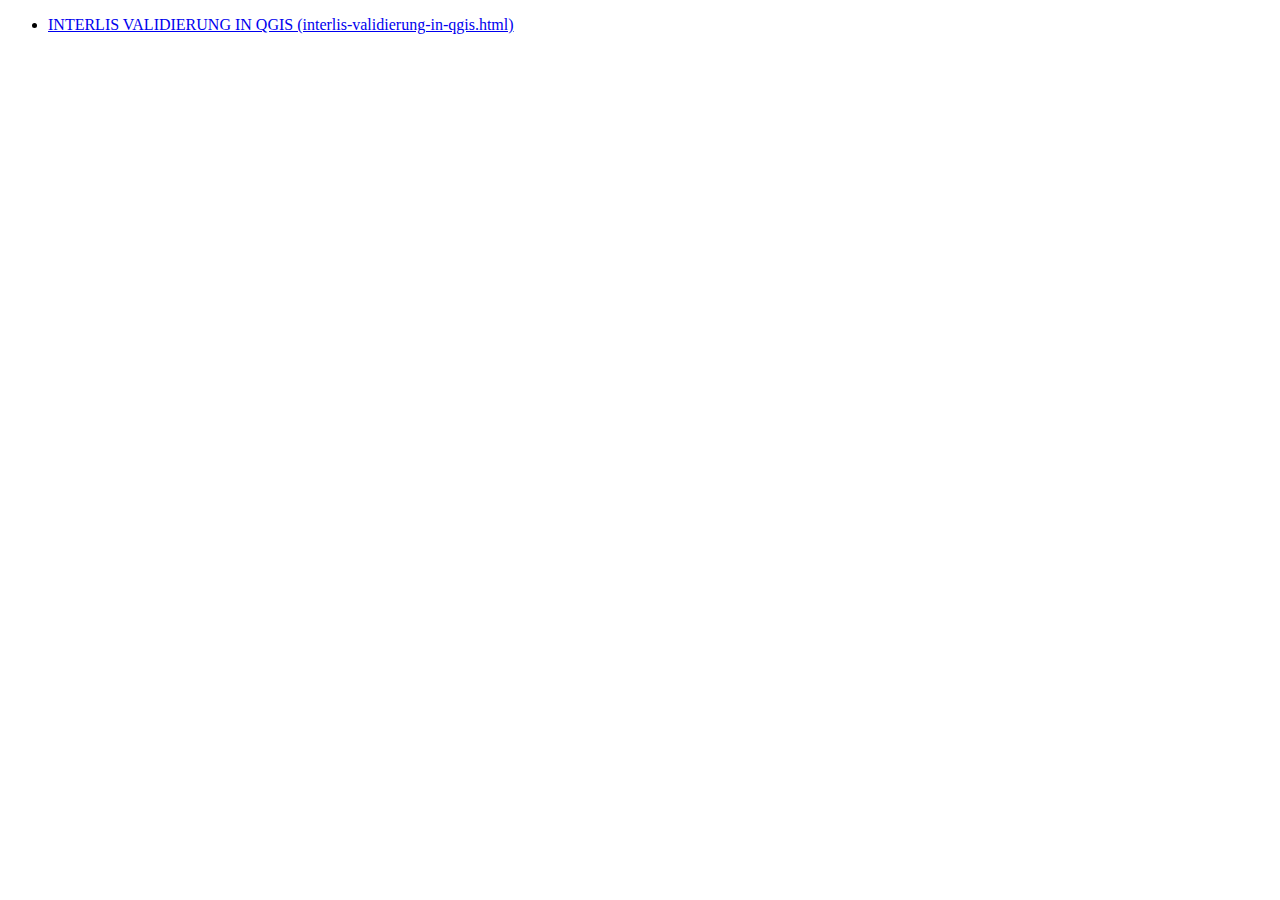
<file: index.html>
<!DOCTYPE html>
<html lang="en">
  <head>
    <meta charset="utf-8" />
    <title>reveal-md</title>
    <link rel="stylesheet" href="./dist/theme/black.css" id="theme" />
  </head>

  <body>
    <ul>
      <li>
        <a href="interlis-validierung-in-qgis.html" title="INTERLIS VALIDIERUNG IN QGIS">
          INTERLIS VALIDIERUNG IN QGIS (interlis-validierung-in-qgis.html)
        </a>
      </li>
    </ul>
  </body>
</html>
</file>
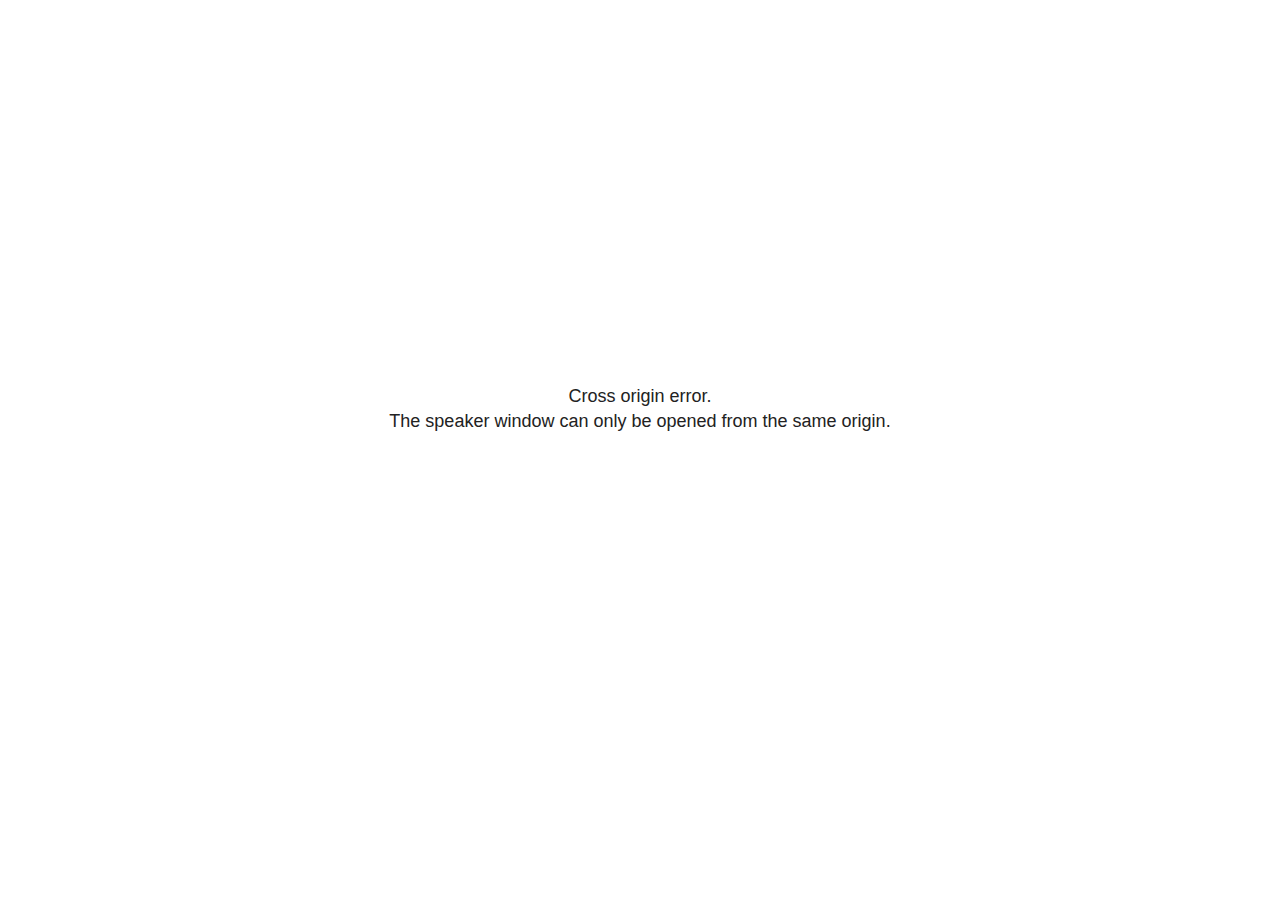
<file: plugin/notes/speaker-view.html>
<!--
	NOTE: You need to build the notes plugin after making changes to this file.
-->
<html lang="en">
	<head>
		<meta charset="utf-8">

		<title>reveal.js - Speaker View</title>

		<style>
			body {
				font-family: Helvetica;
				font-size: 18px;
			}

			#current-slide,
			#upcoming-slide,
			#speaker-controls {
				padding: 6px;
				box-sizing: border-box;
				-moz-box-sizing: border-box;
			}

			#current-slide iframe,
			#upcoming-slide iframe {
				width: 100%;
				height: 100%;
				border: 1px solid #ddd;
			}

			#current-slide .label,
			#upcoming-slide .label {
				position: absolute;
				top: 10px;
				left: 10px;
				z-index: 2;
			}

			#connection-status {
				position: absolute;
				top: 0;
				left: 0;
				width: 100%;
				height: 100%;
				z-index: 20;
				padding: 30% 20% 20% 20%;
				font-size: 18px;
				color: #222;
				background: #fff;
				text-align: center;
				box-sizing: border-box;
				line-height: 1.4;
			}

			.overlay-element {
				height: 34px;
				line-height: 34px;
				padding: 0 10px;
				text-shadow: none;
				background: rgba( 220, 220, 220, 0.8 );
				color: #222;
				font-size: 14px;
			}

			.overlay-element.interactive:hover {
				background: rgba( 220, 220, 220, 1 );
			}

			#current-slide {
				position: absolute;
				width: 60%;
				height: 100%;
				top: 0;
				left: 0;
				padding-right: 0;
			}

			#upcoming-slide {
				position: absolute;
				width: 40%;
				height: 40%;
				right: 0;
				top: 0;
			}

			/* Speaker controls */
			#speaker-controls {
				position: absolute;
				top: 40%;
				right: 0;
				width: 40%;
				height: 60%;
				overflow: auto;
				font-size: 18px;
			}

				.speaker-controls-time.hidden,
				.speaker-controls-notes.hidden {
					display: none;
				}

				.speaker-controls-time .label,
				.speaker-controls-pace .label,
				.speaker-controls-notes .label {
					text-transform: uppercase;
					font-weight: normal;
					font-size: 0.66em;
					color: #666;
					margin: 0;
				}

				.speaker-controls-time, .speaker-controls-pace {
					border-bottom: 1px solid rgba( 200, 200, 200, 0.5 );
					margin-bottom: 10px;
					padding: 10px 16px;
					padding-bottom: 20px;
					cursor: pointer;
				}

				.speaker-controls-time .reset-button {
					opacity: 0;
					float: right;
					color: #666;
					text-decoration: none;
				}
				.speaker-controls-time:hover .reset-button {
					opacity: 1;
				}

				.speaker-controls-time .timer,
				.speaker-controls-time .clock {
					width: 50%;
				}

				.speaker-controls-time .timer,
				.speaker-controls-time .clock,
				.speaker-controls-time .pacing .hours-value,
				.speaker-controls-time .pacing .minutes-value,
				.speaker-controls-time .pacing .seconds-value {
					font-size: 1.9em;
				}

				.speaker-controls-time .timer {
					float: left;
				}

				.speaker-controls-time .clock {
					float: right;
					text-align: right;
				}

				.speaker-controls-time span.mute {
					opacity: 0.3;
				}

				.speaker-controls-time .pacing-title {
					margin-top: 5px;
				}

				.speaker-controls-time .pacing.ahead {
					color: blue;
				}

				.speaker-controls-time .pacing.on-track {
					color: green;
				}

				.speaker-controls-time .pacing.behind {
					color: red;
				}

				.speaker-controls-notes {
					padding: 10px 16px;
				}

				.speaker-controls-notes .value {
					margin-top: 5px;
					line-height: 1.4;
					font-size: 1.2em;
				}

			/* Layout selector */
			#speaker-layout {
				position: absolute;
				top: 10px;
				right: 10px;
				color: #222;
				z-index: 10;
			}
				#speaker-layout select {
					position: absolute;
					width: 100%;
					height: 100%;
					top: 0;
					left: 0;
					border: 0;
					box-shadow: 0;
					cursor: pointer;
					opacity: 0;

					font-size: 1em;
					background-color: transparent;

					-moz-appearance: none;
					-webkit-appearance: none;
					-webkit-tap-highlight-color: rgba(0, 0, 0, 0);
				}

				#speaker-layout select:focus {
					outline: none;
					box-shadow: none;
				}

			.clear {
				clear: both;
			}

			/* Speaker layout: Wide */
			body[data-speaker-layout="wide"] #current-slide,
			body[data-speaker-layout="wide"] #upcoming-slide {
				width: 50%;
				height: 45%;
				padding: 6px;
			}

			body[data-speaker-layout="wide"] #current-slide {
				top: 0;
				left: 0;
			}

			body[data-speaker-layout="wide"] #upcoming-slide {
				top: 0;
				left: 50%;
			}

			body[data-speaker-layout="wide"] #speaker-controls {
				top: 45%;
				left: 0;
				width: 100%;
				height: 50%;
				font-size: 1.25em;
			}

			/* Speaker layout: Tall */
			body[data-speaker-layout="tall"] #current-slide,
			body[data-speaker-layout="tall"] #upcoming-slide {
				width: 45%;
				height: 50%;
				padding: 6px;
			}

			body[data-speaker-layout="tall"] #current-slide {
				top: 0;
				left: 0;
			}

			body[data-speaker-layout="tall"] #upcoming-slide {
				top: 50%;
				left: 0;
			}

			body[data-speaker-layout="tall"] #speaker-controls {
				padding-top: 40px;
				top: 0;
				left: 45%;
				width: 55%;
				height: 100%;
				font-size: 1.25em;
			}

			/* Speaker layout: Notes only */
			body[data-speaker-layout="notes-only"] #current-slide,
			body[data-speaker-layout="notes-only"] #upcoming-slide {
				display: none;
			}

			body[data-speaker-layout="notes-only"] #speaker-controls {
				padding-top: 40px;
				top: 0;
				left: 0;
				width: 100%;
				height: 100%;
				font-size: 1.25em;
			}

			@media screen and (max-width: 1080px) {
				body[data-speaker-layout="default"] #speaker-controls {
					font-size: 16px;
				}
			}

			@media screen and (max-width: 900px) {
				body[data-speaker-layout="default"] #speaker-controls {
					font-size: 14px;
				}
			}

			@media screen and (max-width: 800px) {
				body[data-speaker-layout="default"] #speaker-controls {
					font-size: 12px;
				}
			}

		</style>
	</head>

	<body>

		<div id="connection-status">Loading speaker view...</div>

		<div id="current-slide"></div>
		<div id="upcoming-slide"><span class="overlay-element label">Upcoming</span></div>
		<div id="speaker-controls">
			<div class="speaker-controls-time">
				<h4 class="label">Time <span class="reset-button">Click to Reset</span></h4>
				<div class="clock">
					<span class="clock-value">0:00 AM</span>
				</div>
				<div class="timer">
					<span class="hours-value">00</span><span class="minutes-value">:00</span><span class="seconds-value">:00</span>
				</div>
				<div class="clear"></div>

				<h4 class="label pacing-title" style="display: none">Pacing – Time to finish current slide</h4>
				<div class="pacing" style="display: none">
					<span class="hours-value">00</span><span class="minutes-value">:00</span><span class="seconds-value">:00</span>
				</div>
			</div>

			<div class="speaker-controls-notes hidden">
				<h4 class="label">Notes</h4>
				<div class="value"></div>
			</div>
		</div>
		<div id="speaker-layout" class="overlay-element interactive">
			<span class="speaker-layout-label"></span>
			<select class="speaker-layout-dropdown"></select>
		</div>

		<script>

			(function() {

				var notes,
					notesValue,
					currentState,
					currentSlide,
					upcomingSlide,
					layoutLabel,
					layoutDropdown,
					pendingCalls = {},
					lastRevealApiCallId = 0,
					connected = false

				var connectionStatus = document.querySelector( '#connection-status' );

				var SPEAKER_LAYOUTS = {
					'default': 'Default',
					'wide': 'Wide',
					'tall': 'Tall',
					'notes-only': 'Notes only'
				};

				setupLayout();

				let openerOrigin;

				try {
					openerOrigin = window.opener.location.origin;
				}
				catch ( error ) { console.warn( error ) }

				// In order to prevent XSS, the speaker view will only run if its
				// opener has the same origin as itself
				if( window.location.origin !== openerOrigin ) {
					connectionStatus.innerHTML = 'Cross origin error.<br>The speaker window can only be opened from the same origin.';
					return;
				}

				var connectionTimeout = setTimeout( function() {
					connectionStatus.innerHTML = 'Error connecting to main window.<br>Please try closing and reopening the speaker view.';
				}, 5000 );

				window.addEventListener( 'message', function( event ) {

					clearTimeout( connectionTimeout );
					connectionStatus.style.display = 'none';

					var data = JSON.parse( event.data );

					// The overview mode is only useful to the reveal.js instance
					// where navigation occurs so we don't sync it
					if( data.state ) delete data.state.overview;

					// Messages sent by the notes plugin inside of the main window
					if( data && data.namespace === 'reveal-notes' ) {
						if( data.type === 'connect' ) {
							handleConnectMessage( data );
						}
						else if( data.type === 'state' ) {
							handleStateMessage( data );
						}
						else if( data.type === 'return' ) {
							pendingCalls[data.callId](data.result);
							delete pendingCalls[data.callId];
						}
					}
					// Messages sent by the reveal.js inside of the current slide preview
					else if( data && data.namespace === 'reveal' ) {
						if( /ready/.test( data.eventName ) ) {
							// Send a message back to notify that the handshake is complete
							window.opener.postMessage( JSON.stringify({ namespace: 'reveal-notes', type: 'connected'} ), '*' );
						}
						else if( /slidechanged|fragmentshown|fragmenthidden|paused|resumed/.test( data.eventName ) && currentState !== JSON.stringify( data.state ) ) {

							dispatchStateToMainWindow( data.state );

						}
					}

				} );

				/**
				 * Updates the presentation in the main window to match the state
				 * of the presentation in the notes window.
				 */
				const dispatchStateToMainWindow = debounce(( state ) => {
					window.opener.postMessage( JSON.stringify({ method: 'setState', args: [ state ]} ), '*' );
				}, 500);

				/**
				 * Asynchronously calls the Reveal.js API of the main frame.
				 */
				function callRevealApi( methodName, methodArguments, callback ) {

					var callId = ++lastRevealApiCallId;
					pendingCalls[callId] = callback;
					window.opener.postMessage( JSON.stringify( {
						namespace: 'reveal-notes',
						type: 'call',
						callId: callId,
						methodName: methodName,
						arguments: methodArguments
					} ), '*' );

				}

				/**
				 * Called when the main window is trying to establish a
				 * connection.
				 */
				function handleConnectMessage( data ) {

					if( connected === false ) {
						connected = true;

						setupIframes( data );
						setupKeyboard();
						setupNotes();
						setupTimer();
						setupHeartbeat();
					}

				}

				/**
				 * Called when the main window sends an updated state.
				 */
				function handleStateMessage( data ) {

					// Store the most recently set state to avoid circular loops
					// applying the same state
					currentState = JSON.stringify( data.state );

					// No need for updating the notes in case of fragment changes
					if ( data.notes ) {
						notes.classList.remove( 'hidden' );
						notesValue.style.whiteSpace = data.whitespace;
						if( data.markdown ) {
							notesValue.innerHTML = marked( data.notes );
						}
						else {
							notesValue.innerHTML = data.notes;
						}
					}
					else {
						notes.classList.add( 'hidden' );
					}

					// Update the note slides
					currentSlide.contentWindow.postMessage( JSON.stringify({ method: 'setState', args: [ data.state ] }), '*' );
					upcomingSlide.contentWindow.postMessage( JSON.stringify({ method: 'setState', args: [ data.state ] }), '*' );
					upcomingSlide.contentWindow.postMessage( JSON.stringify({ method: 'next' }), '*' );

				}

				// Limit to max one state update per X ms
				handleStateMessage = debounce( handleStateMessage, 200 );

				/**
				 * Forward keyboard events to the current slide window.
				 * This enables keyboard events to work even if focus
				 * isn't set on the current slide iframe.
				 *
				 * Block F5 default handling, it reloads and disconnects
				 * the speaker notes window.
				 */
				function setupKeyboard() {

					document.addEventListener( 'keydown', function( event ) {
						if( event.keyCode === 116 || ( event.metaKey && event.keyCode === 82 ) ) {
							event.preventDefault();
							return false;
						}
						currentSlide.contentWindow.postMessage( JSON.stringify({ method: 'triggerKey', args: [ event.keyCode ] }), '*' );
					} );

				}

				/**
				 * Creates the preview iframes.
				 */
				function setupIframes( data ) {

					var params = [
						'receiver',
						'progress=false',
						'history=false',
						'transition=none',
						'autoSlide=0',
						'backgroundTransition=none'
					].join( '&' );

					var urlSeparator = /\?/.test(data.url) ? '&' : '?';
					var hash = '#/' + data.state.indexh + '/' + data.state.indexv;
					var currentURL = data.url + urlSeparator + params + '&postMessageEvents=true' + hash;
					var upcomingURL = data.url + urlSeparator + params + '&controls=false' + hash;

					currentSlide = document.createElement( 'iframe' );
					currentSlide.setAttribute( 'width', 1280 );
					currentSlide.setAttribute( 'height', 1024 );
					currentSlide.setAttribute( 'src', currentURL );
					document.querySelector( '#current-slide' ).appendChild( currentSlide );

					upcomingSlide = document.createElement( 'iframe' );
					upcomingSlide.setAttribute( 'width', 640 );
					upcomingSlide.setAttribute( 'height', 512 );
					upcomingSlide.setAttribute( 'src', upcomingURL );
					document.querySelector( '#upcoming-slide' ).appendChild( upcomingSlide );

				}

				/**
				 * Setup the notes UI.
				 */
				function setupNotes() {

					notes = document.querySelector( '.speaker-controls-notes' );
					notesValue = document.querySelector( '.speaker-controls-notes .value' );

				}

				/**
				 * We send out a heartbeat at all times to ensure we can
				 * reconnect with the main presentation window after reloads.
				 */
				function setupHeartbeat() {

					setInterval( () => {
						window.opener.postMessage( JSON.stringify({ namespace: 'reveal-notes', type: 'heartbeat'} ), '*' );
					}, 1000 );

				}

				function getTimings( callback ) {

					callRevealApi( 'getSlidesAttributes', [], function ( slideAttributes ) {
						callRevealApi( 'getConfig', [], function ( config ) {
							var totalTime = config.totalTime;
							var minTimePerSlide = config.minimumTimePerSlide || 0;
							var defaultTiming = config.defaultTiming;
							if ((defaultTiming == null) && (totalTime == null)) {
								callback(null);
								return;
							}
							// Setting totalTime overrides defaultTiming
							if (totalTime) {
								defaultTiming = 0;
							}
							var timings = [];
							for ( var i in slideAttributes ) {
								var slide = slideAttributes[ i ];
								var timing = defaultTiming;
								if( slide.hasOwnProperty( 'data-timing' )) {
									var t = slide[ 'data-timing' ];
									timing = parseInt(t);
									if( isNaN(timing) ) {
										console.warn("Could not parse timing '" + t + "' of slide " + i + "; using default of " + defaultTiming);
										timing = defaultTiming;
									}
								}
								timings.push(timing);
							}
							if ( totalTime ) {
								// After we've allocated time to individual slides, we summarize it and
								// subtract it from the total time
								var remainingTime = totalTime - timings.reduce( function(a, b) { return a + b; }, 0 );
								// The remaining time is divided by the number of slides that have 0 seconds
								// allocated at the moment, giving the average time-per-slide on the remaining slides
								var remainingSlides = (timings.filter( function(x) { return x == 0 }) ).length
								var timePerSlide = Math.round( remainingTime / remainingSlides, 0 )
								// And now we replace every zero-value timing with that average
								timings = timings.map( function(x) { return (x==0 ? timePerSlide : x) } );
							}
							var slidesUnderMinimum = timings.filter( function(x) { return (x < minTimePerSlide) } ).length
							if ( slidesUnderMinimum ) {
								message = "The pacing time for " + slidesUnderMinimum + " slide(s) is under the configured minimum of " + minTimePerSlide + " seconds. Check the data-timing attribute on individual slides, or consider increasing the totalTime or minimumTimePerSlide configuration options (or removing some slides).";
								alert(message);
							}
							callback( timings );
						} );
					} );

				}

				/**
				 * Return the number of seconds allocated for presenting
				 * all slides up to and including this one.
				 */
				function getTimeAllocated( timings, callback ) {

					callRevealApi( 'getSlidePastCount', [], function ( currentSlide ) {
						var allocated = 0;
						for (var i in timings.slice(0, currentSlide + 1)) {
							allocated += timings[i];
						}
						callback( allocated );
					} );

				}

				/**
				 * Create the timer and clock and start updating them
				 * at an interval.
				 */
				function setupTimer() {

					var start = new Date(),
					timeEl = document.querySelector( '.speaker-controls-time' ),
					clockEl = timeEl.querySelector( '.clock-value' ),
					hoursEl = timeEl.querySelector( '.hours-value' ),
					minutesEl = timeEl.querySelector( '.minutes-value' ),
					secondsEl = timeEl.querySelector( '.seconds-value' ),
					pacingTitleEl = timeEl.querySelector( '.pacing-title' ),
					pacingEl = timeEl.querySelector( '.pacing' ),
					pacingHoursEl = pacingEl.querySelector( '.hours-value' ),
					pacingMinutesEl = pacingEl.querySelector( '.minutes-value' ),
					pacingSecondsEl = pacingEl.querySelector( '.seconds-value' );

					var timings = null;
					getTimings( function ( _timings ) {

						timings = _timings;
						if (_timings !== null) {
							pacingTitleEl.style.removeProperty('display');
							pacingEl.style.removeProperty('display');
						}

						// Update once directly
						_updateTimer();

						// Then update every second
						setInterval( _updateTimer, 1000 );

					} );


					function _resetTimer() {

						if (timings == null) {
							start = new Date();
							_updateTimer();
						}
						else {
							// Reset timer to beginning of current slide
							getTimeAllocated( timings, function ( slideEndTimingSeconds ) {
								var slideEndTiming = slideEndTimingSeconds * 1000;
								callRevealApi( 'getSlidePastCount', [], function ( currentSlide ) {
									var currentSlideTiming = timings[currentSlide] * 1000;
									var previousSlidesTiming = slideEndTiming - currentSlideTiming;
									var now = new Date();
									start = new Date(now.getTime() - previousSlidesTiming);
									_updateTimer();
								} );
							} );
						}

					}

					timeEl.addEventListener( 'click', function() {
						_resetTimer();
						return false;
					} );

					function _displayTime( hrEl, minEl, secEl, time) {

						var sign = Math.sign(time) == -1 ? "-" : "";
						time = Math.abs(Math.round(time / 1000));
						var seconds = time % 60;
						var minutes = Math.floor( time / 60 ) % 60 ;
						var hours = Math.floor( time / ( 60 * 60 )) ;
						hrEl.innerHTML = sign + zeroPadInteger( hours );
						if (hours == 0) {
							hrEl.classList.add( 'mute' );
						}
						else {
							hrEl.classList.remove( 'mute' );
						}
						minEl.innerHTML = ':' + zeroPadInteger( minutes );
						if (hours == 0 && minutes == 0) {
							minEl.classList.add( 'mute' );
						}
						else {
							minEl.classList.remove( 'mute' );
						}
						secEl.innerHTML = ':' + zeroPadInteger( seconds );
					}

					function _updateTimer() {

						var diff, hours, minutes, seconds,
						now = new Date();

						diff = now.getTime() - start.getTime();

						clockEl.innerHTML = now.toLocaleTimeString( 'en-US', { hour12: true, hour: '2-digit', minute:'2-digit' } );
						_displayTime( hoursEl, minutesEl, secondsEl, diff );
						if (timings !== null) {
							_updatePacing(diff);
						}

					}

					function _updatePacing(diff) {

						getTimeAllocated( timings, function ( slideEndTimingSeconds ) {
							var slideEndTiming = slideEndTimingSeconds * 1000;

							callRevealApi( 'getSlidePastCount', [], function ( currentSlide ) {
								var currentSlideTiming = timings[currentSlide] * 1000;
								var timeLeftCurrentSlide = slideEndTiming - diff;
								if (timeLeftCurrentSlide < 0) {
									pacingEl.className = 'pacing behind';
								}
								else if (timeLeftCurrentSlide < currentSlideTiming) {
									pacingEl.className = 'pacing on-track';
								}
								else {
									pacingEl.className = 'pacing ahead';
								}
								_displayTime( pacingHoursEl, pacingMinutesEl, pacingSecondsEl, timeLeftCurrentSlide );
							} );
						} );
					}

				}

				/**
				 * Sets up the speaker view layout and layout selector.
				 */
				function setupLayout() {

					layoutDropdown = document.querySelector( '.speaker-layout-dropdown' );
					layoutLabel = document.querySelector( '.speaker-layout-label' );

					// Render the list of available layouts
					for( var id in SPEAKER_LAYOUTS ) {
						var option = document.createElement( 'option' );
						option.setAttribute( 'value', id );
						option.textContent = SPEAKER_LAYOUTS[ id ];
						layoutDropdown.appendChild( option );
					}

					// Monitor the dropdown for changes
					layoutDropdown.addEventListener( 'change', function( event ) {

						setLayout( layoutDropdown.value );

					}, false );

					// Restore any currently persisted layout
					setLayout( getLayout() );

				}

				/**
				 * Sets a new speaker view layout. The layout is persisted
				 * in local storage.
				 */
				function setLayout( value ) {

					var title = SPEAKER_LAYOUTS[ value ];

					layoutLabel.innerHTML = 'Layout' + ( title ? ( ': ' + title ) : '' );
					layoutDropdown.value = value;

					document.body.setAttribute( 'data-speaker-layout', value );

					// Persist locally
					if( supportsLocalStorage() ) {
						window.localStorage.setItem( 'reveal-speaker-layout', value );
					}

				}

				/**
				 * Returns the ID of the most recently set speaker layout
				 * or our default layout if none has been set.
				 */
				function getLayout() {

					if( supportsLocalStorage() ) {
						var layout = window.localStorage.getItem( 'reveal-speaker-layout' );
						if( layout ) {
							return layout;
						}
					}

					// Default to the first record in the layouts hash
					for( var id in SPEAKER_LAYOUTS ) {
						return id;
					}

				}

				function supportsLocalStorage() {

					try {
						localStorage.setItem('test', 'test');
						localStorage.removeItem('test');
						return true;
					}
					catch( e ) {
						return false;
					}

				}

				function zeroPadInteger( num ) {

					var str = '00' + parseInt( num );
					return str.substring( str.length - 2 );

				}

				/**
				 * Limits the frequency at which a function can be called.
				 */
				function debounce( fn, ms ) {

					var lastTime = 0,
						timeout;

					return function() {

						var args = arguments;
						var context = this;

						clearTimeout( timeout );

						var timeSinceLastCall = Date.now() - lastTime;
						if( timeSinceLastCall > ms ) {
							fn.apply( context, args );
							lastTime = Date.now();
						}
						else {
							timeout = setTimeout( function() {
								fn.apply( context, args );
								lastTime = Date.now();
							}, ms - timeSinceLastCall );
						}

					}

				}

			})();

		</script>
	</body>
</html>
</file>
<file: dist/theme/black.css>
/**
 * Black theme for reveal.js. This is the opposite of the 'white' theme.
 *
 * By Hakim El Hattab, http://hakim.se
 */
@import url(./fonts/source-sans-pro/source-sans-pro.css);
section.has-light-background, section.has-light-background h1, section.has-light-background h2, section.has-light-background h3, section.has-light-background h4, section.has-light-background h5, section.has-light-background h6 {
  color: #222;
}

/*********************************************
 * GLOBAL STYLES
 *********************************************/
:root {
  --r-background-color: #191919;
  --r-main-font: Source Sans Pro, Helvetica, sans-serif;
  --r-main-font-size: 42px;
  --r-main-color: #fff;
  --r-block-margin: 20px;
  --r-heading-margin: 0 0 20px 0;
  --r-heading-font: Source Sans Pro, Helvetica, sans-serif;
  --r-heading-color: #fff;
  --r-heading-line-height: 1.2;
  --r-heading-letter-spacing: normal;
  --r-heading-text-transform: uppercase;
  --r-heading-text-shadow: none;
  --r-heading-font-weight: 600;
  --r-heading1-text-shadow: none;
  --r-heading1-size: 2.5em;
  --r-heading2-size: 1.6em;
  --r-heading3-size: 1.3em;
  --r-heading4-size: 1em;
  --r-code-font: monospace;
  --r-link-color: #42affa;
  --r-link-color-dark: #068de9;
  --r-link-color-hover: #8dcffc;
  --r-selection-background-color: rgba(66, 175, 250, 0.75);
  --r-selection-color: #fff;
}

.reveal-viewport {
  background: #191919;
  background-color: var(--r-background-color);
}

.reveal {
  font-family: var(--r-main-font);
  font-size: var(--r-main-font-size);
  font-weight: normal;
  color: var(--r-main-color);
}

.reveal ::selection {
  color: var(--r-selection-color);
  background: var(--r-selection-background-color);
  text-shadow: none;
}

.reveal ::-moz-selection {
  color: var(--r-selection-color);
  background: var(--r-selection-background-color);
  text-shadow: none;
}

.reveal .slides section,
.reveal .slides section > section {
  line-height: 1.3;
  font-weight: inherit;
}

/*********************************************
 * HEADERS
 *********************************************/
.reveal h1,
.reveal h2,
.reveal h3,
.reveal h4,
.reveal h5,
.reveal h6 {
  margin: var(--r-heading-margin);
  color: var(--r-heading-color);
  font-family: var(--r-heading-font);
  font-weight: var(--r-heading-font-weight);
  line-height: var(--r-heading-line-height);
  letter-spacing: var(--r-heading-letter-spacing);
  text-transform: var(--r-heading-text-transform);
  text-shadow: var(--r-heading-text-shadow);
  word-wrap: break-word;
}

.reveal h1 {
  font-size: var(--r-heading1-size);
}

.reveal h2 {
  font-size: var(--r-heading2-size);
}

.reveal h3 {
  font-size: var(--r-heading3-size);
}

.reveal h4 {
  font-size: var(--r-heading4-size);
}

.reveal h1 {
  text-shadow: var(--r-heading1-text-shadow);
}

/*********************************************
 * OTHER
 *********************************************/
.reveal p {
  margin: var(--r-block-margin) 0;
  line-height: 1.3;
}

/* Remove trailing margins after titles */
.reveal h1:last-child,
.reveal h2:last-child,
.reveal h3:last-child,
.reveal h4:last-child,
.reveal h5:last-child,
.reveal h6:last-child {
  margin-bottom: 0;
}

/* Ensure certain elements are never larger than the slide itself */
.reveal img,
.reveal video,
.reveal iframe {
  max-width: 95%;
  max-height: 95%;
}

.reveal strong,
.reveal b {
  font-weight: bold;
}

.reveal em {
  font-style: italic;
}

.reveal ol,
.reveal dl,
.reveal ul {
  display: inline-block;
  text-align: left;
  margin: 0 0 0 1em;
}

.reveal ol {
  list-style-type: decimal;
}

.reveal ul {
  list-style-type: disc;
}

.reveal ul ul {
  list-style-type: square;
}

.reveal ul ul ul {
  list-style-type: circle;
}

.reveal ul ul,
.reveal ul ol,
.reveal ol ol,
.reveal ol ul {
  display: block;
  margin-left: 40px;
}

.reveal dt {
  font-weight: bold;
}

.reveal dd {
  margin-left: 40px;
}

.reveal blockquote {
  display: block;
  position: relative;
  width: 70%;
  margin: var(--r-block-margin) auto;
  padding: 5px;
  font-style: italic;
  background: rgba(255, 255, 255, 0.05);
  box-shadow: 0px 0px 2px rgba(0, 0, 0, 0.2);
}

.reveal blockquote p:first-child,
.reveal blockquote p:last-child {
  display: inline-block;
}

.reveal q {
  font-style: italic;
}

.reveal pre {
  display: block;
  position: relative;
  width: 90%;
  margin: var(--r-block-margin) auto;
  text-align: left;
  font-size: 0.55em;
  font-family: var(--r-code-font);
  line-height: 1.2em;
  word-wrap: break-word;
  box-shadow: 0px 5px 15px rgba(0, 0, 0, 0.15);
}

.reveal code {
  font-family: var(--r-code-font);
  text-transform: none;
  tab-size: 2;
}

.reveal pre code {
  display: block;
  padding: 5px;
  overflow: auto;
  max-height: 400px;
  word-wrap: normal;
}

.reveal .code-wrapper {
  white-space: normal;
}

.reveal .code-wrapper code {
  white-space: pre;
}

.reveal table {
  margin: auto;
  border-collapse: collapse;
  border-spacing: 0;
}

.reveal table th {
  font-weight: bold;
}

.reveal table th,
.reveal table td {
  text-align: left;
  padding: 0.2em 0.5em 0.2em 0.5em;
  border-bottom: 1px solid;
}

.reveal table th[align=center],
.reveal table td[align=center] {
  text-align: center;
}

.reveal table th[align=right],
.reveal table td[align=right] {
  text-align: right;
}

.reveal table tbody tr:last-child th,
.reveal table tbody tr:last-child td {
  border-bottom: none;
}

.reveal sup {
  vertical-align: super;
  font-size: smaller;
}

.reveal sub {
  vertical-align: sub;
  font-size: smaller;
}

.reveal small {
  display: inline-block;
  font-size: 0.6em;
  line-height: 1.2em;
  vertical-align: top;
}

.reveal small * {
  vertical-align: top;
}

.reveal img {
  margin: var(--r-block-margin) 0;
}

/*********************************************
 * LINKS
 *********************************************/
.reveal a {
  color: var(--r-link-color);
  text-decoration: none;
  transition: color 0.15s ease;
}

.reveal a:hover {
  color: var(--r-link-color-hover);
  text-shadow: none;
  border: none;
}

.reveal .roll span:after {
  color: #fff;
  background: var(--r-link-color-dark);
}

/*********************************************
 * Frame helper
 *********************************************/
.reveal .r-frame {
  border: 4px solid var(--r-main-color);
  box-shadow: 0 0 10px rgba(0, 0, 0, 0.15);
}

.reveal a .r-frame {
  transition: all 0.15s linear;
}

.reveal a:hover .r-frame {
  border-color: var(--r-link-color);
  box-shadow: 0 0 20px rgba(0, 0, 0, 0.55);
}

/*********************************************
 * NAVIGATION CONTROLS
 *********************************************/
.reveal .controls {
  color: var(--r-link-color);
}

/*********************************************
 * PROGRESS BAR
 *********************************************/
.reveal .progress {
  background: rgba(0, 0, 0, 0.2);
  color: var(--r-link-color);
}

/*********************************************
 * PRINT BACKGROUND
 *********************************************/
@media print {
  .backgrounds {
    background-color: var(--r-background-color);
  }
}
</file>
